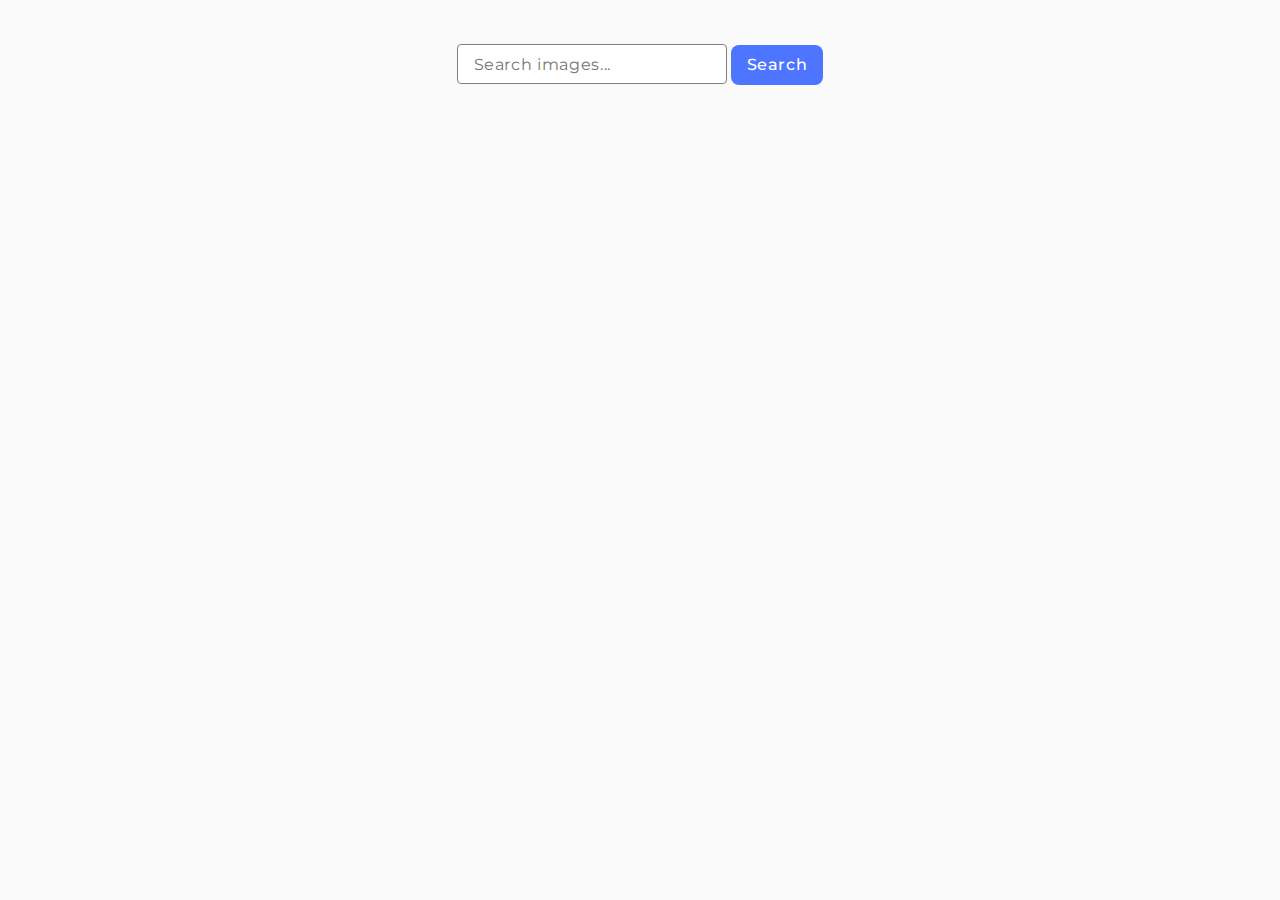
<file: src/index.html>
<!DOCTYPE html>
<html lang="en">
  <head>
    <meta charset="UTF-8" />
    <link rel="icon" type="image/svg+xml" href="/favicon.svg" />
    <meta name="viewport" content="width=device-width, initial-scale=1.0" />
    <title>Home work 12</title>
    <link
      href="
https://cdn.jsdelivr.net/npm/modern-normalize@2.0.0/modern-normalize.min.css
"
      rel="stylesheet"
    />
    <link rel="preconnect" href="https://fonts.googleapis.com" />
    <link rel="preconnect" href="https://fonts.gstatic.com" crossorigin />
    <link rel="preconnect" href="https://fonts.googleapis.com" />
    <link rel="preconnect" href="https://fonts.gstatic.com" crossorigin />
    <link
      href="https://fonts.googleapis.com/css2?family=Montserrat:wght@400;500;600&display=swap"
      rel="stylesheet"
    />
    <link rel="stylesheet" href="./css/styles.css" />
  </head>
  <body>
    <div class="wrapper" id="up">
      <form class="searching-form">
        <input
          class="search-inp"
          type="text"
          name="searching"
          placeholder="Search images..."
          autocomplete="off"
          required
        />
        <button class="button" type="submit">Search</button>
      </form>

      <div class="container">
        <ul class="gallery"></ul>
        <button class="button load-more-btn" type="button">Load more</button>
        <a href="#up" class="up-link">
          <svg class="up-svg" width="40" height="40">
            <use href="./img/svg/icons.svg#up"></use>
          </svg>
        </a>
      </div>
    </div>
    <script type="module" src="./main.js"></script>
  </body>
</html>
</file>
<file: src/css/styles.css>
/**
  |============================
  | include css partials with
  | default @import url()
  |============================
*/

* {
  box-sizing: border-box;
}

html {
  scroll-behavior: smooth;
}

body {
  margin: 16px;
  font-family: 'Montserrat', -apple-system, BlinkMacSystemFont, 'Segoe UI',
    Roboto, Oxygen, Ubuntu, Cantarell, 'Open Sans', 'Helvetica Neue', sans-serif;
  -webkit-font-smoothing: antialiased;
  -moz-osx-font-smoothing: grayscale;
  background-color: #fafafa;
  color: #212121;
  line-height: 1.5;
  font-size: 16px;
}

h1,
h2,
h3,
h4,
h5,
h6,
p {
  margin-top: 0;
  margin-bottom: 0;
}

ul,
ol {
  list-style: none;
  margin-top: 0;
  margin-bottom: 0;
  padding-left: 0;
}

img {
  display: block;
  max-width: 100%;
  object-fit: cover;
}
input {
  outline: none;
  padding: 0;
  margin: 0;
  border: none;
}
button {
  cursor: pointer;
}
.wrapper {
  padding: 20px;
}

.searching-form {
  width: fit-content;
  margin: 0 auto;
}
.button {
  border-radius: 8px;
  border: none;
  padding: 8px 16px;
  font-size: 16px;
  font-style: normal;
  font-weight: 500;
  line-height: 1.5;
  letter-spacing: 0.04em;
  background-color: #4e75ff;
  color: #fff;
  transition: background-color 0.2s ease-in-out;
}

.button.search-btn-disabled {
  color: #989898;
  background-color: #cfcfcf;
}

.button:hover,
.button:focus {
  background-color: #6c8cff;
}

.load-more-btn {
  display: none;
  margin: 0 auto;
}

a {
  text-decoration: none;
  color: inherit;
}
.search-inp {
  width: 270px;
  height: 40px;
  border-radius: 4px;
  border: 1px solid #808080;
  padding-left: 16px;
  padding-top: 4px;
  padding-bottom: 4px;
  outline: none;
  margin-top: 8px;
  font-size: 16px;
  line-height: 1.5;
  letter-spacing: 0.04em;
  transition: border 0.2s cubic-bezier(0.39, 0.575, 0.565, 1);
}

.search-inp:hover {
  border: 1px solid #000;
}

.search-inp:focus {
  border: 1px solid #4e75ff;
}

.loader {
  position: relative;
  display: block;
  margin-left: auto;
  margin-right: auto;
  transform: rotateZ(45deg);
  perspective: 1000px;
  border-radius: 50%;
  width: 40px;
  height: 40px;
  color: #0f0f10;
  transform: translate(-50%, 15%);
}
.loader:before,
.loader:after {
  content: '';
  display: block;
  position: absolute;
  right: -50%;
  z-index: 99999;
  width: inherit;
  height: inherit;
  border-radius: 50%;
  transform: rotateX(50deg);
  animation: 1s spin linear infinite;
}
.loader:after {
  color: #ff3d00;
  transform: rotateY(70deg);
  animation-delay: 0.4s;
}

@keyframes rotate {
  0% {
    transform: translate(-50%, -50%) rotateZ(0deg);
  }
  100% {
    transform: translate(-50%, -50%) rotateZ(360deg);
  }
}

@keyframes rotateccw {
  0% {
    transform: translate(-50%, -50%) rotate(0deg);
  }
  100% {
    transform: translate(-50%, -50%) rotate(-360deg);
  }
}

@keyframes spin {
  0%,
  100% {
    box-shadow: 0.2em 0px 0 0px currentcolor;
  }
  12% {
    box-shadow: 0.2em 0.2em 0 0 currentcolor;
  }
  25% {
    box-shadow: 0 0.2em 0 0px currentcolor;
  }
  37% {
    box-shadow: -0.2em 0.2em 0 0 currentcolor;
  }
  50% {
    box-shadow: -0.2em 0 0 0 currentcolor;
  }
  62% {
    box-shadow: -0.2em -0.2em 0 0 currentcolor;
  }
  75% {
    box-shadow: 0px -0.2em 0 0 currentcolor;
  }
  87% {
    box-shadow: 0.2em -0.2em 0 0 currentcolor;
  }
}

.container {
  position: relative;
  margin: 0 auto;
  padding: 60px 16px;
}

.up-link {
  display: none;
  position: fixed;
  right: 16px;
  bottom: 16px;
  width: fit-content;
  border-radius: 50%;
  opacity: 0.6;
  background-color: #4e75ff;
  box-shadow: 1px 2px 10px 2px #4e75ff;
  transition: background-color 0.2s ease-in-out, box-shadow 0.2s ease-in-out,
    scale 0.2s ease-in-out;
}
.up-link.show {
  display: block;
}
.up-link:hover {
  scale: 1.15;
  opacity: 1;
}
.up-link:active {
  background-color: #4e75ff;
}
.up-svg {
  display: block;
  margin: 0 auto;
  fill: #fafafa;
  opacity: 0.85;
  transition: opacity 0.2s ease-in-out, scale 0.2s ease-in-out;
}
.up-svg:hover {
  opacity: 1;
  scale: 1.15;
}

.gallery {
  display: flex;
  width: 100%;
  flex-wrap: wrap;
  justify-content: center;
  gap: 24px;
}
.image-wrapper {
  width: fit-content;
}
.gallery-image {
  transition: transform 0.2s cubic-bezier(0.25, 0.46, 0.45, 0.94),
    box-shadow 0.2s cubic-bezier(0.25, 0.46, 0.45, 0.94);
}
.gallery-image:hover {
  transform: scale(1.05);
  box-shadow: 0px 0px 10px 0px rgba(0, 0, 0, 0.75);
}

.gallery-item {
  width: calc((100% - 48px) / 3) px;
}

.gallery-item-description {
  padding: 8px 16px;
}
.gallery-item-description-list {
  display: flex;
  justify-content: space-between;
}
.description {
  font-weight: 600;
  font-size: 12px;
}
.description-list-item {
  font-size: 12px;
  line-height: 1.5;
  letter-spacing: 0.04em;
  text-align: center;
}
.iziToast-body {
  width: 275px;
}
</file>
